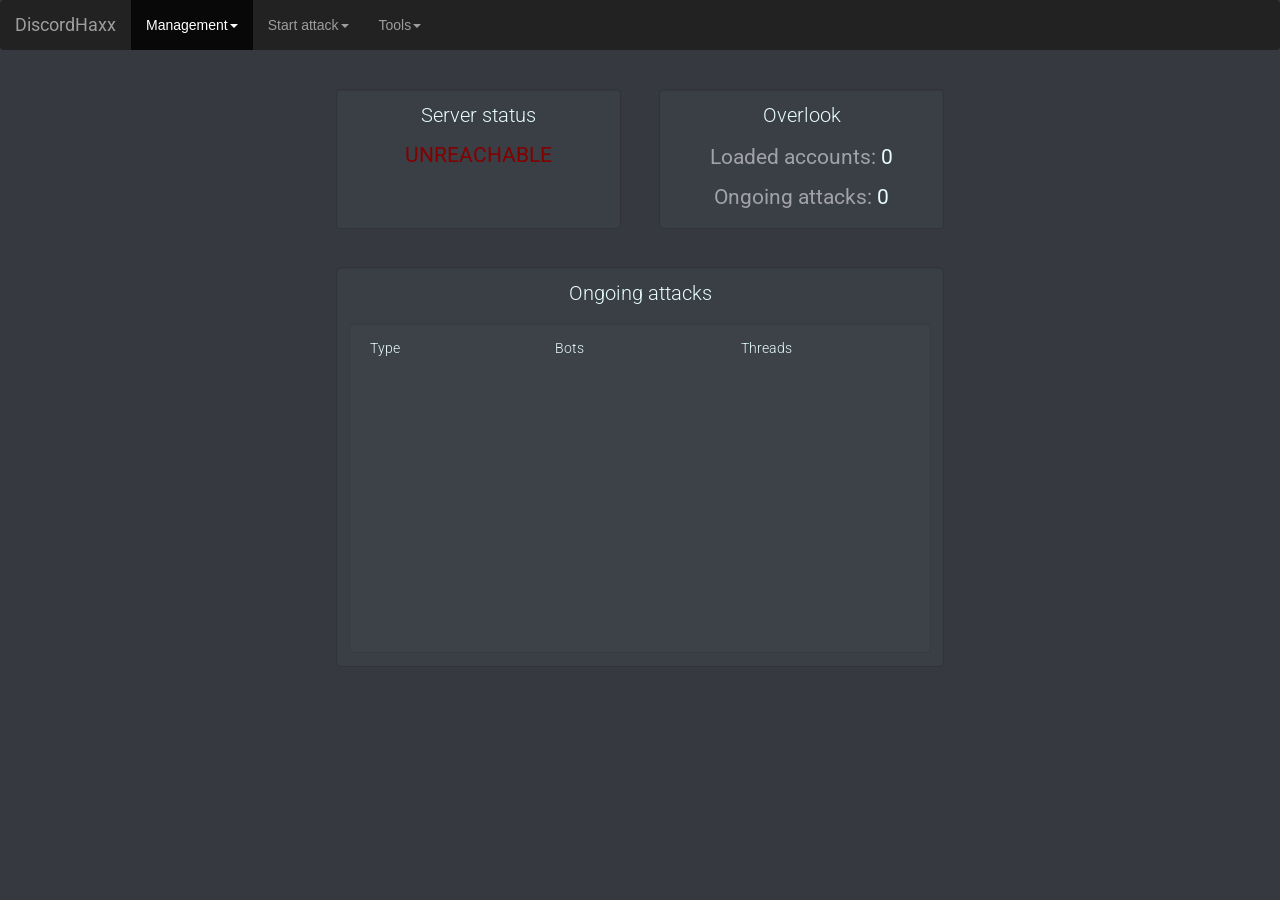
<file: OpenDiscordHaxxUI/Index.html>
<head>
    <link rel="stylesheet" href="css/ODH.css">
</head>

<!--i hate flashy screens, lol-->
<body class="dark-body" style="height: initial"></body>
<script>
    window.location = "Dashboard.html";
</script>
</file>
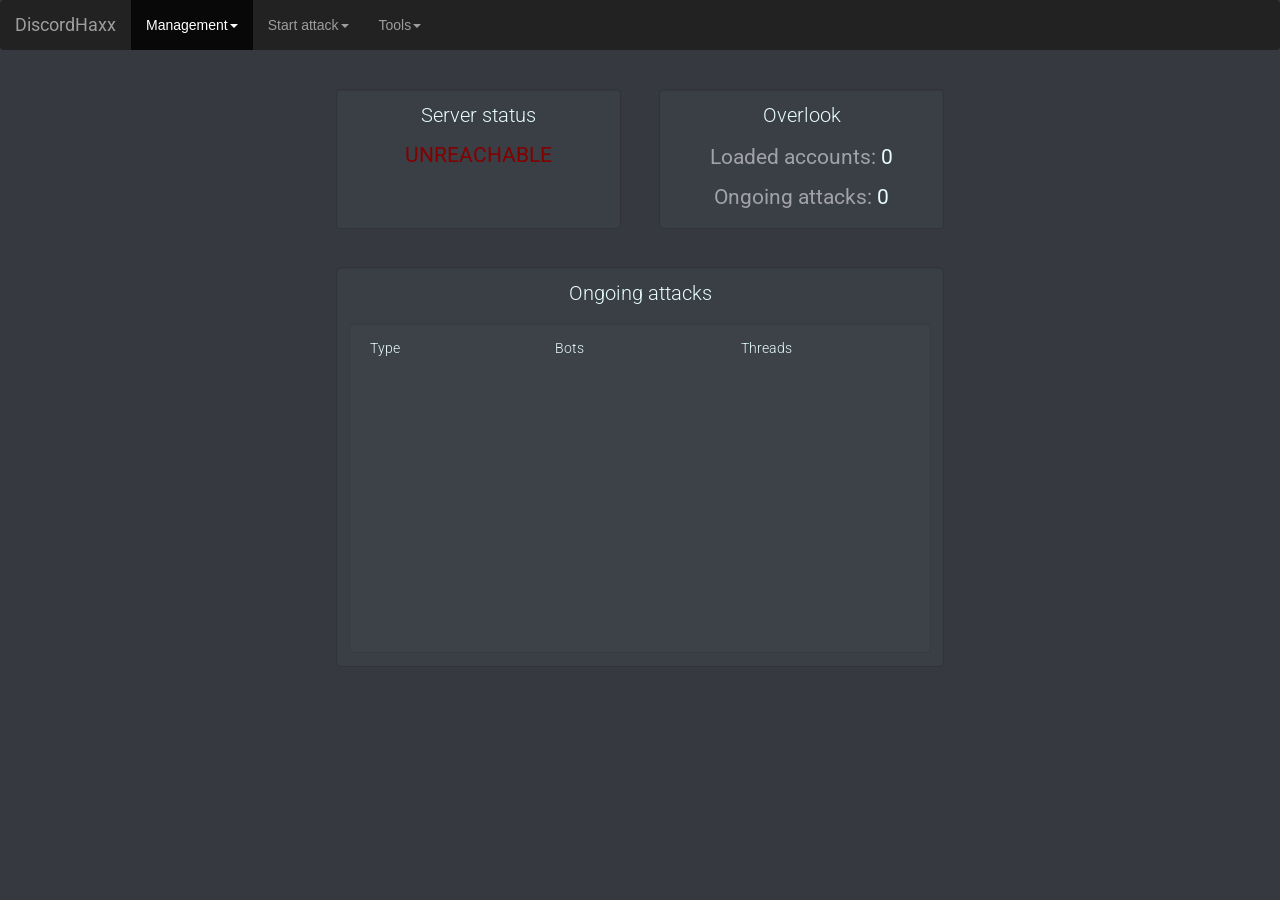
<file: OpenDiscordHaxxUI/Dashboard.html>
<!DOCTYPE html>


<style>
  /* Brief information */
  [id$=amount] {
    color: rgb(160,162,165); 
    font-size: 21px; 
    font-family: 'Roboto';
    text-align: center;
  }

  .attacks-tr {
    letter-spacing: 0.7px; 
    font-size: 17.5px;
  }
</style>


<html lang="en" xmlns="http://www.w3.org/1999/xhtml" style="height: 100%">
<head>
    <!-- Other shit -->
    <meta charset="utf-8" />
    <meta name="viewport" content="width=device-width, initial scale=1.0">
    <link rel="Icon" type="image/x-icon" href="Images/Anarchy.png">
    <title>Dashboard - OpenDH</title>


    <!-- CSS -->
    <link href="https://fonts.googleapis.com/css?family=Roboto:100,300" rel="stylesheet">
    <link rel="stylesheet" href="https://maxcdn.bootstrapcdn.com/bootstrap/3.4.0/css/bootstrap.min.css">
    <link rel="stylesheet" href="css/ODH.css">
    <link rel="stylesheet" href="css/Table.css">
    <link rel="stylesheet" href="css/ContextMenu.css">
    <link rel="stylesheet" href="css/Dashboard.css">


    <!-- JS -->
    <script src="https://ajax.googleapis.com/ajax/libs/jquery/3.4.1/jquery.min.js"></script>
    <script src="https://maxcdn.bootstrapcdn.com/bootstrap/3.4.0/js/bootstrap.min.js"></script> 
    <script src="js/ContextMenu.js" type="text/javascript"></script>
    <script src="js/Dashboard.js" type="text/javascript"></script>
</head>


<nav class="navbar navbar-inverse" style="border: none">
        <div class="container-fluid">
          <div class="navbar-header">
            <a class="navbar-brand" style="font-family: Roboto;" href="Dashboard.html">DiscordHaxx</a>
          </div>
          <ul class="nav navbar-nav">
            <li class="dropdown active">
              <a class="dropdown-toggle" data-toggle="dropdown">Management<span class="caret"></span></a>
              <ul class="dropdown-menu">
                <li><a href="Dashboard.html">Dashboard</a></li>
                <li><a href="Bot/List.html">Bots</a></li>
              </ul>
            </li>
            <li class="dropdown">
                <a class="dropdown-toggle" data-toggle="dropdown">Start attack<span class="caret"></span></a>
                <ul class="dropdown-menu">
                    <li><a href="Bot/Joiner.html">Joiner</a></li>
                    <li><a href="Bot/Leaver.html">Leaver</a></li>
                    <li><a href="Bot/Flooder.html">Flooder</a></li>
                    <li><a href="Bot/Friender.html">Friender</a></li>
                    <li><a href="Bot/Reactions.html">Reactions</a></li>
                    <li><a href="Bot/VCSpammer.html">VC spammer</a></li>
                </ul>
            </li>
            <li class="dropdown">
                <a class="dropdown-toggle" data-toggle="dropdown">Tools<span class="caret"></span></a>
                <ul class="dropdown-menu">
                  <li><a href="Tools/Checker.html">Checker</a></li>
                  <li><a href="Tools/Cleaner.html">Cleaner</a></li>
                  <li><a href="Tools/Recon.html">Server recon</a></li>
                </ul>
              </li>
        </ul>
    </div>
</nav> 

<body class="dark-body">
    <div style="display: flex; align-items: center; width: 646px; margin:0 auto">
        <!-- Server status -->
        <form class="form-control dark-container dashboard-container" style="width: 294px; height: 140px;">
            <p class="dark-title dashboard-title">Server status</p>
            <p id="serverStatus" style="color: rgb(170,192,195); font-size: 21px; font-family: Roboto; text-align: center; margin-top: 10px">UNKNOWN</p>
        </form>
        
        <!-- Brief information -->
        <form class="form-control dark-container dashboard-container" style="width: 294px; height: 140px;">
            <p class="dark-title dashboard-title" style="padding-bottom: 7px">Overlook</p>
            <p id="account-amount">Loaded accounts: <span style="color: rgb(230,252,255)">0</span></p>
            <p id="attack-amount">Ongoing attacks: <span style="color: rgb(230,252,255)">0</span></p>
        </form>
    </div>


    <!-- Ongoing attacks -->
    <ul id="attack-list-context-menu" class="dropdown-menu dark-dropdown-menu" role="menu" style="display:none">
      <li><a class="dark-dropdown">Kill</a></li>
    </ul>

    <div class="form-control dark-container dashboard-container" style="width: 608px; height: 400px; margin:0 auto; margin-top: 19px">
        <p class="dark-title dashboard-title">Ongoing attacks</p>

        <style>
          .table-hover tbody tr:hover td, .table-hover tbody tr:hover th {
            background-color: rgb(64,68,75);
          }
        </style>

        <div class="form-control" style="background-color: rgb(61,65,72); border-color: rgb(56,58,63); height: 330px; margin-top: 15px">
            <div style="max-height: 330px; overflow: auto">
                <table class="table table-hover">
                    <thead>
                        <th>Type</th>
                        <th>Bots</th>
                        <th>Threads</th>
                    </thead>
                    <tbody id="attack-list">
                    </tbody>
                </table>
            </div>
        </div>
    </div>
    <!-- End of ongoing attacks -->
</body>
</html>
</file>
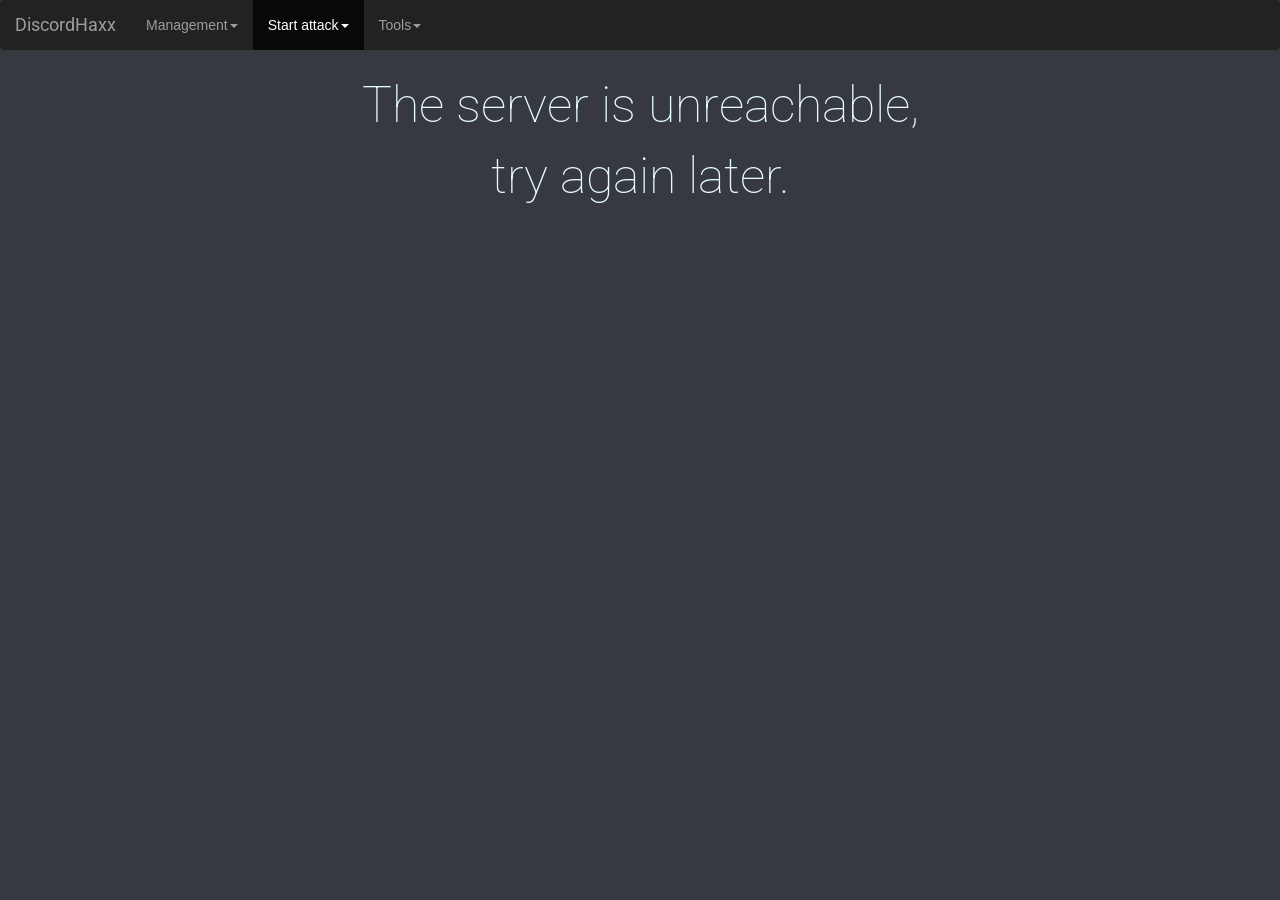
<file: OpenDiscordHaxxUI/Bot/Flooder.html>
<!DOCTYPE html>

<script>
    function Submit() {
        StartBot({ op: 'flood', channel_id: document.getElementById('channel-id').value, 
                                message: document.getElementById('message').value,
                                dm: document.getElementById('dm-channel').checked == true,
                                use_embed: document.getElementById('use-embed').checked == true,
                                embed: {
                                  title: document.getElementById('embed-title').value,
                                  description: document.getElementById('embed-desc').value,
                                  url: document.getElementById('embed-url').value,
                                  color: parseInt(document.getElementById('embed-color').value.substr(1), 16)
                                },
                                threads: document.getElementById('thread-amount').value });
    }

    function CheckDM() {
      const channelBox = document.getElementById('channel-id');

      if (document.getElementById('dm-channel').checked)
        channelBox.placeholder = 'User ID';
      else 
        channelBox.placeholder = 'Channel ID';
    }


    function CheckEmbed() {

      const container = document.getElementById('embed-container');

      container.style.display = document.getElementById('use-embed').checked ? 'inline-block' : 'none';
    }
</script>


<!DOCTYPE html>


<html lang="en" xmlns="http://www.w3.org/1999/xhtml" style="height: 100%">
<head>
    <!-- Other shit -->
    <meta charset="utf-8" />
    <meta name="viewport" content="width=device-width, initial scale=1.0">
    <link rel="Icon" type="image/x-icon" href="../Images/Anarchy.png">
    <title>Flooder - OpenDH</title>


    <!-- CSS -->
    <link rel="stylesheet" href="../css/ODH.css">
    <link rel="stylesheet" href="../css/Input-fix.css">
    <link href="https://fonts.googleapis.com/css?family=Roboto:100,300" rel="stylesheet">
    <link rel="stylesheet" href="https://maxcdn.bootstrapcdn.com/bootstrap/3.4.1/css/bootstrap.min.css">


    <!-- JS -->
    <script type="text/javascript" src="https://ajax.googleapis.com/ajax/libs/jquery/3.4.1/jquery.min.js"></script>
    <script type="text/javascript" src="https://maxcdn.bootstrapcdn.com/bootstrap/3.4.1/js/bootstrap.min.js"></script>
    <script src="../js/Toast.js"></script>
    <script src="../js/Error.js"></script>
    <script src="../js/RaidBot.js"></script>
</head>


<style>
  label {
    color: rgb(210,212,215); 
    font-size: 16px; 
    font-weight: 300;
  }
</style>


<nav id="odh-nav" class="navbar navbar-inverse" style="border: none">
    <div class="container-fluid">
      <div class="navbar-header">
        <a class="navbar-brand" style="font-family: Roboto;" href="../Dashboard.html">DiscordHaxx</a>
      </div>
      <ul class="nav navbar-nav">
        <li class="dropdown">
          <a class="dropdown-toggle" data-toggle="dropdown">Management<span class="caret"></span></a>
          <ul class="dropdown-menu">
            <li><a href="../Dashboard.html">Dashboard</a></li>
            <li><a href="List.html">Bots</a></li>
          </ul>
        </li>
        <li class="dropdown active">
            <a class="dropdown-toggle" data-toggle="dropdown">Start attack<span class="caret"></span></a>
            <ul class="dropdown-menu">
                <li><a href="Joiner.html">Joiner</a></li>
                <li><a href="Leaver.html">Leaver</a></li>
                <li><a href="Flooder.html">Flooder</a></li>
                <li><a href="Friender.html">Friender</a></li>
                <li><a href="Reactions.html">Reactions</a></li>
                <li><a href="VCSpammer.html">VC spammer</a></li>
            </ul>
        </li>
        <li class="dropdown">
          <a class="dropdown-toggle" data-toggle="dropdown">Tools<span class="caret"></span></a>
          <ul class="dropdown-menu">
            <li><a href="../Tools/Checker.html">Checker</a></li>
            <li><a href="../Tools/Cleaner.html">Cleaner</a></li>
            <li><a href="../Tools/Recon.html">Server recon</a></li>
          </ul>
        </li>
    </ul>
  </div>
  </nav>

<body class="dark-body">
      <h1 class="dark-title" style="margin-top: 40px;">Flooder</h1>
      <br>

        <div class="center-block" style="width: 723px;">

          <div style="width: 723px; display: inline-flex">

            <div class="form-control dark-container center-block" style="width: 360px; height: 252px; padding: 0; display: inline-block;">
            
              <input type="number" min="1" class="form-control dark-input center-block" style="width: 340px; margin-top: 10px" placeholder="Channel ID" id="channel-id">
              <br>
        
              <textarea class="form-control dark-input center-block" rows="5" style="width: 340px; resize: none" placeholder="Message" id="message"></textarea>
              
              <!-- Check options (dm channel, add embed) -->
              <div class="center-block" style="width: 226px; margin-top: 16px">
        
                <div style="display: inline" onclick="CheckDM()">
                  <input type="checkbox" id="dm-channel">
                  <label for="dm-channel">DM channel</label>
                </div>
        
                <div style="display: inline-block; margin-left: 20px" onclick="CheckEmbed()">
                  <input type="checkbox" id="use-embed">
                  <label for="use-embed">Add embed</label>
                </div>
              </div>
      
            </div>
      
            <div id="embed-container" class="form-control dark-container" style="width: 340px; height: 252px; margin-left: 20px; display: none">
              
              <input class="form-control dark-input center-block" style="width: 312px; margin-top: 7px" placeholder="Title" id="embed-title">
              <input class="form-control dark-input center-block" style="width: 312px; margin-top: 15px" placeholder="Description" id="embed-desc">
              <input class="form-control dark-input center-block" style="width: 312px; margin-top: 15px" placeholder="Title URL" id="embed-url">
              
              <h3 class="dark-title" style="margin-top: 16px; text-align: left">Color</h3>
              <form class="form-control" style="background-color: rgb(47,49,54); border-color: rgb(40,44,47)">
                <input id="embed-color" type="color" style="width: 308px; height: 7px; margin-left: -10px; margin-top: -7px; background-color: inherit; border: none; outline: none;">
              </form>
      
            </div>
    
          </div>
        </div>

      <button class="btn dark-btn center-block" style="width: 240px; margin-top: 36px" onclick="Submit()">Start</button>

      <input type="number" min="1" max="2000" class="form-control dark-input" placeholder="Threads" id="thread-amount">
</html>
</file>
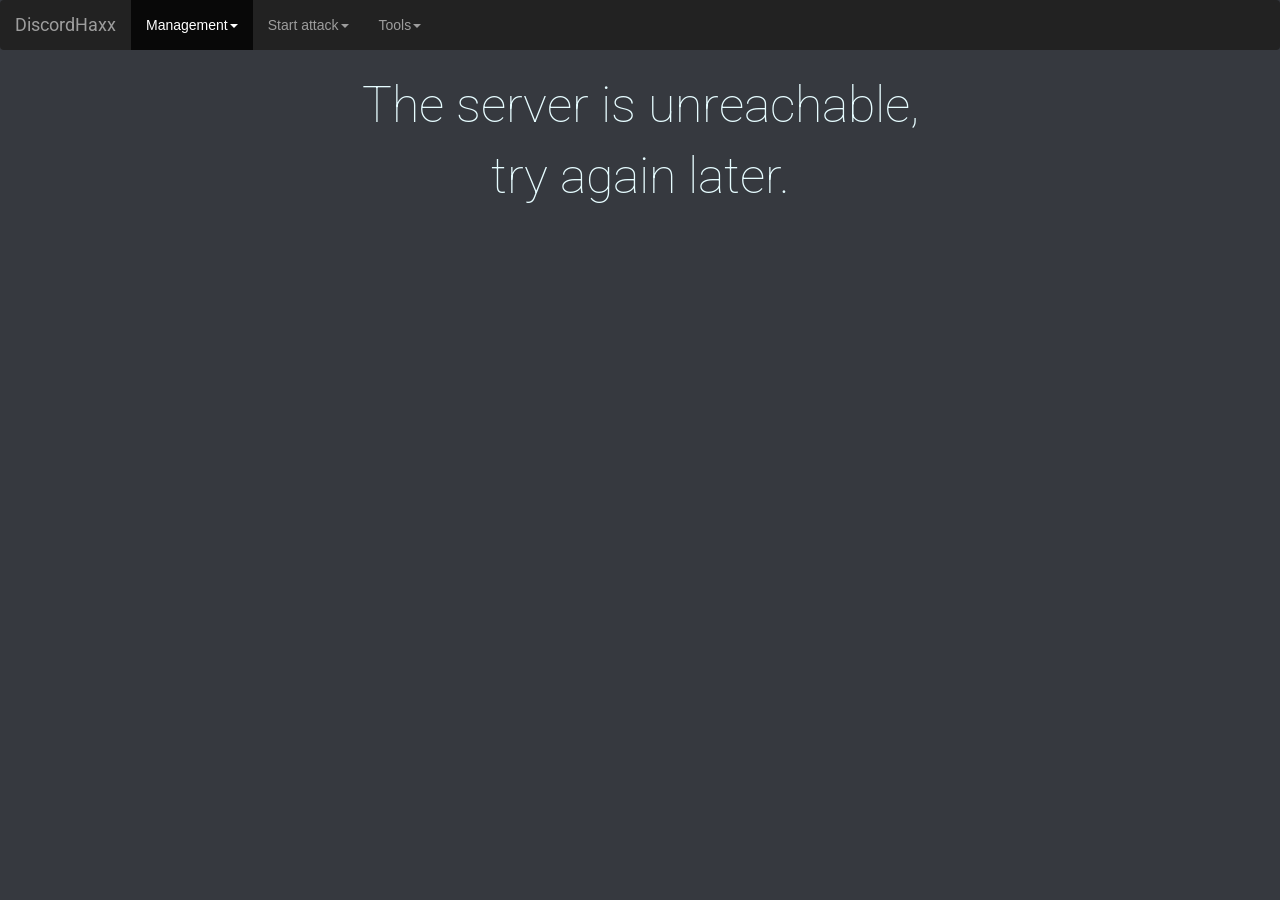
<file: OpenDiscordHaxxUI/Bot/List.html>
<!DOCTYPE html>

<html lang="en" xmlns="http://www.w3.org/1999/xhtml" style="height: 100%">
<head>
    <!-- Other shit -->
    <meta charset="utf-8" />
    <meta name="viewport" content="width=device-width, initial scale=1.0">
    <link rel="Icon" type="image/x-icon" href="../Images/Anarchy.png">
    <title>Bots - OpenDH</title>


    <!-- CSS -->
    <link href="https://fonts.googleapis.com/css?family=Roboto:100,300" rel="stylesheet">
    <link rel="stylesheet" href="https://maxcdn.bootstrapcdn.com/bootstrap/3.4.0/css/bootstrap.min.css">
    <link rel="stylesheet" href="../css/ODH.css">
    <link rel="stylesheet" href="../css/Table.css">
    <link rel="stylesheet" href="../css/ContextMenu.css">


    <!-- JS -->
    <script src="https://ajax.googleapis.com/ajax/libs/jquery/3.4.1/jquery.min.js"></script>
    <script src="https://maxcdn.bootstrapcdn.com/bootstrap/3.4.0/js/bootstrap.min.js"></script> 
    <script src="../js/ContextMenu.js"></script>
    <script src="../js/Toast.js"></script>
    <script src="../js/Error.js"></script>
    <script src="../js/BotList.js"></script>
</head>

<script>
    let imageData = null;

    function ReadImageFile(input) {
        if (input.files && input.files[0]) {
          let reader = new FileReader();
          reader.onload = function (e) {
            const splitted = input.value.split('.');
            const extension = splitted[splitted.length - 1];

            if (extension == 'png' || extension == 'jpg' || extension == 'gif') {
              imageData = e.target.result;

              $('#modify-pfp')
              .attr('src', e.target.result)
              .width(80)
              .height(80);
            }
          };
          
          reader.readAsDataURL(input.files[0]);
        }
    }

    function Modify() {
      SendJson({ op: ListOpcode.BotModify, 
                 id: document.getElementById('modify-id').innerText, 
                 hypesquad: document.getElementById('modify-hype').value,
                 status: document.getElementById('status').value,
                 avatar: imageData,
                 set_all: document.getElementById('set-all').checked == true });
    }
</script>

<!-- For More Information in bot info -->
<style>
  .nav-pills li a {
    color: rgb(202,204,207);
  }

  .nav-pills .active a {
    color: rgb(230,252,255) !important;
  }
</style>

<nav id="odh-nav" class="navbar navbar-inverse" style="border: none">
  <div class="container-fluid">
    <div class="navbar-header">
      <a class="navbar-brand" style="font-family: Roboto;" href="../Dashboard.html">DiscordHaxx</a>
    </div>
    <ul class="nav navbar-nav">
      <li class="dropdown active">
        <a class="dropdown-toggle" data-toggle="dropdown">Management<span class="caret"></span></a>
        <ul class="dropdown-menu">
          <li><a href="../Dashboard.html">Dashboard</a></li>
          <li><a href="List.html">Bots</a></li>
        </ul>
      </li>
      <li class="dropdown">
          <a class="dropdown-toggle" data-toggle="dropdown">Start attack<span class="caret"></span></a>
          <ul class="dropdown-menu">
              <li><a href="Joiner.html">Joiner</a></li>
              <li><a href="Leaver.html">Leaver</a></li>
              <li><a href="Flooder.html">Flooder</a></li>
              <li><a href="Friender.html">Friender</a></li>
              <li><a href="Reactions.html">Reactions</a></li>
              <li><a href="VCSpammer.html">VC spammer</a></li>
          </ul>
      </li>
      <li class="dropdown">
          <a class="dropdown-toggle" data-toggle="dropdown">Tools<span class="caret"></span></a>
          <ul class="dropdown-menu">
            <li><a href="../Tools/Checker.html">Checker</a></li>
            <li><a href="../Tools/Cleaner.html">Cleaner</a></li>
            <li><a href="../Tools/Recon.html">Server recon</a></li>
          </ul>
        </li>
  </ul>
</div>
</nav> 

<body class="dark-body">
    <!-- Bot list context menu -->
    <ul id="bot-list-context-menu" class="dropdown-menu dark-dropdown-menu" style="width: 175px" role="menu" style="display:none;">
        <li><a class="dark-dropdown">Modify user</a></li>
        <li><a class="dark-dropdown">Get profile</a></li>
        <li><a class="dark-dropdown">Get token</a></li>
    </ul>

    <!-- Account modification popup -->
    <div id="modify-bot-modal" class="modal fade" role="dialog" aria-hidden="true">
        <span id="modify-id" style="display: none"></span>

        <div class="modal-dialog">
            <div class="modal-content dark-container" style="height: 410px">
                <div class="modal-header">
                <button type="button" class="close" style="color: rgb(230,252,255)" data-dismiss="modal" aria-hidden="true">&times;</button> 
                <h4 id="modify-title" class="modal-title">Modify account</h4>
                </div>
                <div class="modal-body">
                  <div style="display: flex; margin-bottom: 6px">
                    <input id="modify-pfp-file" type="file" style="display: none" onchange="ReadImageFile(this)">

                    <!-- Profile picture -->
                    <div style="width: 80px; height: 80px; margin-right: 22px;" onmouseover="$('#modify-pfp-darken').fadeTo(150, 0.3)" onmouseout="const darken = document.getElementById('modify-pfp-darken'); darken.style.display = 'none'; darken.style.opacity = '0%'">
                      <img id="modify-pfp" src="../Images/Anarchy.png" style="width: 100%; height: 100%; -moz-border-radius: 50%; -webkit-border-radius: 50%; border-radius: 50%;" onerror="this.src = '../Images/Default.png'">
                      <!-- This is used as an overlay to make the image appear a bit darker -->
                      <div id="modify-pfp-darken" style="width: 80px; height: 80px; display: none; background-color: black; position: absolute; left: 15px; top: 15px; -moz-border-radius: 50%; -webkit-border-radius: 50%; border-radius: 50%" onclick="$('#modify-pfp-file').click()"></div>
                    </div>
  
                    <!-- Name/Discriminator -->
                    <p id="modify-at" style="font-size: 20px; margin-top: 25px">Hackerman<span style="font-size: 17px; color: rgb(170,192,195); margin-left: 3px">#1337</span></p>
                  </div>

                  <div style="display: flex">
                    <div>
                      <h3>Hypesquad</h3>
                        
                      <select id="modify-hype" class="form-control dark-input" style="width: 270px">
                        <option style="font-family: Roboto; font-weight: 100;">None</option>
                        <option style="font-family: Roboto; font-weight: 100;">Bravery</option>
                        <option style="font-family: Roboto; font-weight: 100;">Brilliance</option>
                        <option style="font-family: Roboto; font-weight: 100;">Balance</option>
                      </select>
                    </div>
      
                    <div id="status-pick" style="margin-left: 26px">
                      <h3>Status</h3>
      
                      <select id="status" class="form-control dark-input" style="width: 270px">
                        <option style="font-family: Roboto; font-weight: 100;">Unset</option>
                        <option style="font-family: Roboto; font-weight: 100;">Online</option>
                        <option style="font-family: Roboto; font-weight: 100;">Idle</option>
                        <option style="font-family: Roboto; font-weight: 100;">Do not disturb</option>
                        <option style="font-family: Roboto; font-weight: 100;">Offline</option>
                      </select>
                    </div>
                  </div>


                  <div class="form-check" style="margin-top: 118px">
                    <input class="form-check-input" type="checkbox" id="set-all">
                    <label class="form-check-label" style="font-weight:300; font-size: 15px" for="set-all">Change for all bots</label>
                  </div>
    
                  <button class="btn dark-btn" data-dismiss="modal" style="width: 180px; position: absolute; top: 300px; right: 15px;" onclick="Modify()">Apply</button>
                </div>
            </div>
        </div>
    </div>


    <!-- Profile popup -->
    <div id="profile-modal" class="modal fade" role="dialog" aria-hidden="true">

        <div class="modal-dialog">
            <div class="modal-content dark-container" style="height: 530px">
                <div class="modal-body">

                  <!-- Top -->
                  <div style="display: flex; margin-bottom: 14px">
                      <img id="profile-pfp" src="../Images/Anarchy.png" style="width: 80px; height: 80px; margin-bottom: 11px; margin-right: 22px; -moz-border-radius: 50%; -webkit-border-radius: 50%; border-radius: 50%;" onerror="this.src = '../Images/Default.png'">

                      <div>
                        <!-- Name/Discriminator -->
                        <p id="profile-at" style="font-size: 20px; margin-top: 7px;">Hackerman<span style="font-size: 17px; color: rgb(170,192,195); margin-left: 3px">#1337</span></p>

                        <div id="profile-badges" style="display: flex; margin-top: -2px">
                        </div>
                      </div>
                  </div>

                  <!-- More information -->
                  <div style="margin-left: 9px">
                      <ul class="nav nav-pills" style="border: none">
                        <li class="active"><a style="background-color: rgb(42,45,51); border: none" data-toggle="pill" href="#guilds">Servers</a></li>
                        <li><a style="background-color: rgb(42,45,51); border: none" data-toggle="pill" href="#friends">Friends</a></li>
                      </ul>
      
                      <div class="tab-content form-control" style="background-color: rgb(50,53,59); color: rgb(230,252,255); width: 550px; height: 320px; border: none; margin-top: 2px">
                        <div id="guilds" class="tab-pane fade in active" style="overflow: auto; max-height: 300px">
                          <table class="table table-hover" style="background-color: rgb(50,53,59);">
                            <thead>
                              <th>Name</th>
                              <th>Id</th>
                            </thead>
                            <tbody id="guild-list">
                            </tbody>
                          </table>
                        </div>
                      <div id="friends" class="tab-pane fade" style="overflow: auto; max-height: 300px">
                        <table class="table table-hover" style="background-color: rgb(50,53,59);">
                          <thead>
                            <th>@</th>
                            <th>Id</th>
                          </thead>
                          <tbody id="friends-list">
                          </tbody>
                        </table>
                      </div>
                  </div>
                </div>
              </div>
          </div>
      </div>
    </div>


    <!-- Account token popup -->
    <div id="bot-token-modal" class="modal fade" role="dialog" aria-hidden="true">
        <div class="modal-dialog">
            <div class="modal-content dark-container">
                <div class="modal-body">
                  <button type="button" class="close" style="color: rgb(230,252,255)" data-dismiss="modal" aria-hidden="true">&times;</button> 
                  <h3 id="bot-token-title" class="modal-title">Token for account</h3>
                  
                  <p id="bot-token" style="margin-top: 12px"></p>
                </div>
            </div>
        </div>
    </div>


    <!-- Bot list -->
    <div id="bot-list-container" class="form-control dark-container" style="margin: auto; width:70%; height: auto; margin-bottom: 20px">
        <table class="table table-hover">
            <thead>
                <th>@</th>
                <th>ID</th>
                <th>Hypesquad</th>
                <th>Verification</th>
            </thead>
            <tbody id="bot-list">
            </tbody>
        </table>
    </div>
</body>
</html>
</file>
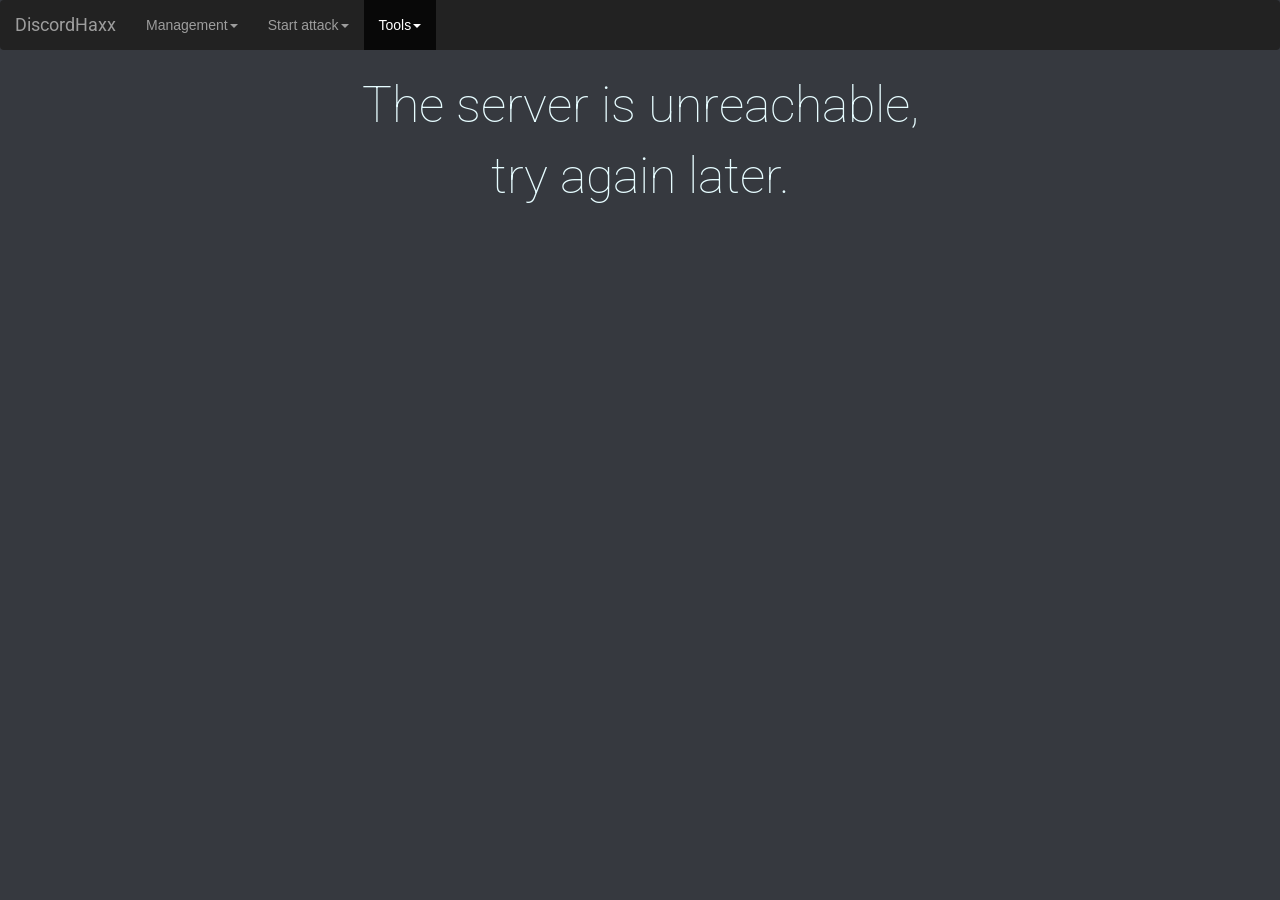
<file: OpenDiscordHaxxUI/Tools/Cleaner.html>
<!DOCTYPE html>

<!DOCTYPE html>

<html lang="en" xmlns="http://www.w3.org/1999/xhtml" style="height: 100%">
<head>
    <!-- Other shit -->
    <meta charset="utf-8" />
    <meta name="viewport" content="width=device-width, initial scale=1.0">
    <link rel="Icon" type="image/x-icon" href="../Images/Anarchy.png">
    <title>Cleaner - OpenDH</title>


    <!-- CSS -->
    <link rel="stylesheet" href="../css/ODH.css">
    <link href="https://fonts.googleapis.com/css?family=Roboto:100,300" rel="stylesheet">
    <link rel="stylesheet" href="https://maxcdn.bootstrapcdn.com/bootstrap/3.4.1/css/bootstrap.min.css">


    <!-- JS -->
    <script type="text/javascript" src="https://ajax.googleapis.com/ajax/libs/jquery/3.4.1/jquery.min.js"></script>
    <script type="text/javascript" src="https://maxcdn.bootstrapcdn.com/bootstrap/3.4.1/js/bootstrap.min.js"></script>
    <script src="../js/Toast.js"></script>
    <script src="../js/Error.js"></script>
    <script src="../js/Cleaner.js"></script>
</head>

<style>
  .form-check-label {
    font-weight:300; 
    font-size: 15px;
  }
</style>

<nav id="odh-nav" class="navbar navbar-inverse" style="border: none">
    <div class="container-fluid">
      <div class="navbar-header">
        <a class="navbar-brand" style="font-family: Roboto;" href="../Dashboard.html">DiscordHaxx</a>
      </div>
      <ul class="nav navbar-nav">
        <li class="dropdown">
          <a class="dropdown-toggle" data-toggle="dropdown">Management<span class="caret"></span></a>
          <ul class="dropdown-menu">
            <li><a href="../Dashboard.html">Dashboard</a></li>
            <li><a href="../Bot/List.html">Bots</a></li>
          </ul>
        </li>
        <li class="dropdown">
            <a class="dropdown-toggle" data-toggle="dropdown">Start attack<span class="caret"></span></a>
            <ul class="dropdown-menu">
                <li><a href="../Bot/Joiner.html">Joiner</a></li>
                <li><a href="../Bot/Leaver.html">Leaver</a></li>
                <li><a href="../Bot/Flooder.html">Flooder</a></li>
                <li><a href="../Bot/Friender.html">Friender</a></li>
                <li><a href="../Bot/Reactions.html">Reactions</a></li>
                <li><a href="../Bot/VCSpammer.html">VC spammer</a></li>
            </ul>
        </li>
        <li class="dropdown active">
            <a class="dropdown-toggle" data-toggle="dropdown">Tools<span class="caret"></span></a>
            <ul class="dropdown-menu">
              <li><a href="Checker.html">Checker</a></li>
              <li><a href="Cleaner.html">Cleaner</a></li>
              <li><a href="Recon.html">Server recon</a></li>
            </ul>
        </li>
    </ul>
  </div>
  </nav> 

<body class="dark-body">
    <h1 class="dark-title" style="margin-top: 40px; text-align: center">Bot cleaner</h1>

    <fieldset id="clean-options">
        <form class="form-control dark-container center-block" style="width: 50%; min-width: 210px; height: 300px; position: relative; margin-top: 30px">

            <div class="form-check">
              <input class="form-check-input" type="checkbox" id="remove-guilds" checked>
              <label class="form-check-label" for="remove-guilds">Remove guilds</label>
            </div>
            <div class="form-check">
              <input class="form-check-input" type="checkbox" id="remove-relationships" checked>
              <label class="form-check-label" for="remove-relationships">Remove relationships</label>
            </div>
            <div class="form-check">
              <input class="form-check-input" type="checkbox" id="remove-privates" checked>
              <label class="form-check-label" for="remove-privates">Remove DMs</label>
            </div>
            <div class="form-check">
              <input class="form-check-input" type="checkbox" id="reset-profile">
              <label class="form-check-label" for="reset-profile">Reset profile</label>
            </div>
      
            <button class="btn dark-btn" data-dismiss="modal" style="width: 180px; position: absolute; bottom: 13px; right: 13px" onclick="StartCleaner()">Start</button>
          </form>
    </fieldset>


    <div class="center-block" style="width: 50%; min-width: 210px; margin-top: 55px">
      <h3 class="dark-title" style="text-align: left">Logs</h3>

      <textarea id="cleaner-logs" class="form-control dark-container" rows="14" style="width: 100%; margin-top: 10px; resize: none" readonly></textarea>
    </div>
</html>
</file>
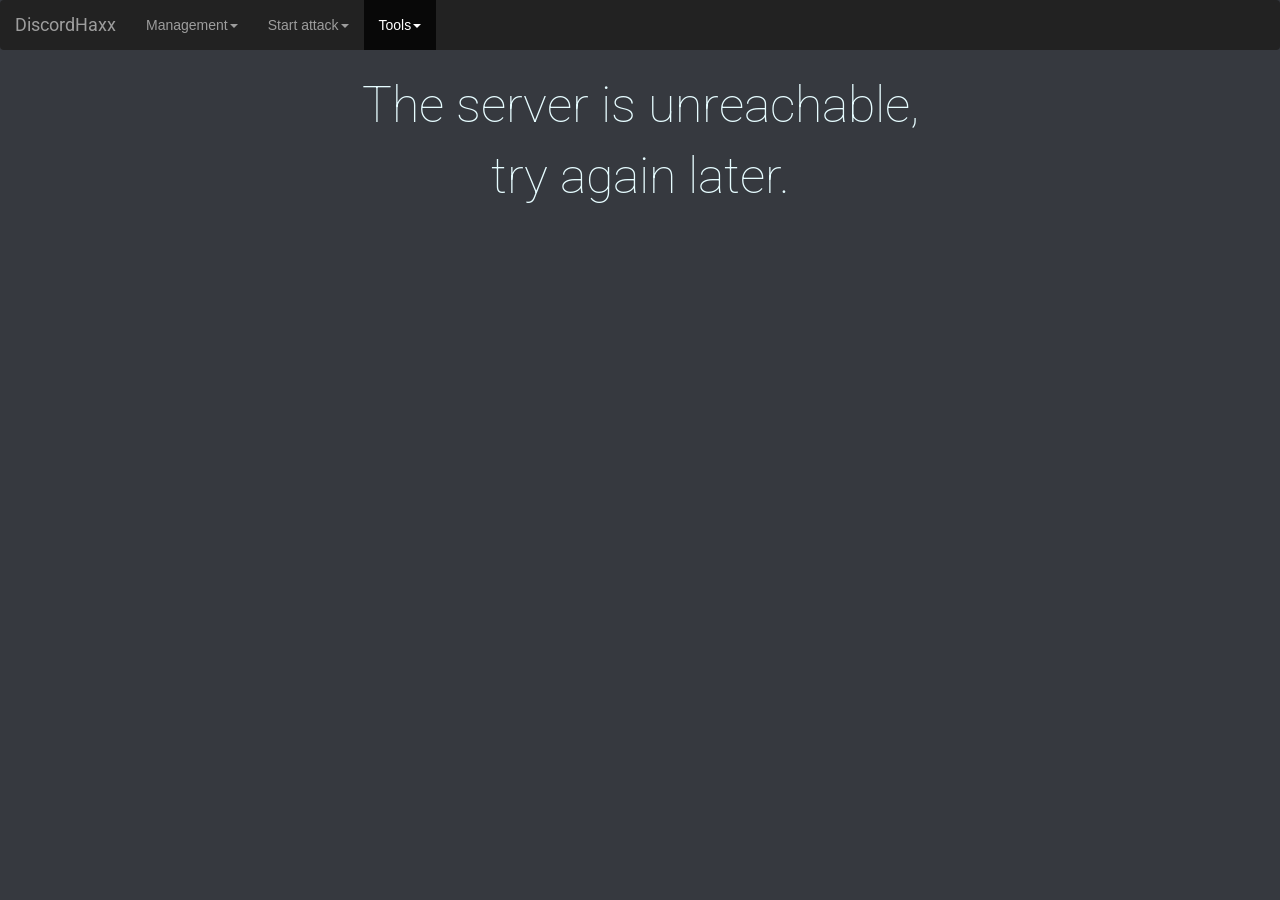
<file: OpenDiscordHaxxUI/Tools/Recon.html>
<!DOCTYPE html>

<html lang="en" xmlns="http://www.w3.org/1999/xhtml" style="height: 100%">
<head>
    <!-- Other shit -->
    <meta charset="utf-8" />
    <meta name="viewport" content="width=device-width, initial scale=1.0">
    <link rel="Icon" type="image/x-icon" href="../Images/Anarchy.png">
    <title>Server recon - OpenDH</title>


    <!-- CSS -->
    <link href="https://fonts.googleapis.com/css?family=Roboto:100,300" rel="stylesheet">
    <link rel="stylesheet" href="https://maxcdn.bootstrapcdn.com/bootstrap/3.4.1/css/bootstrap.min.css">
    <link rel="stylesheet" href="../css/ODH.css">
    <link rel="stylesheet" href="../css/Input-fix.css">
    <link rel="stylesheet" href="../css/Table.css">
    <link rel="stylesheet" href="../css/ContextMenu.css">


    <!-- JS -->
    <script type="text/javascript" src="https://ajax.googleapis.com/ajax/libs/jquery/3.4.1/jquery.min.js"></script>
    <script type="text/javascript" src="https://maxcdn.bootstrapcdn.com/bootstrap/3.4.1/js/bootstrap.min.js"></script>
    <script src="../js/Toast.js"></script>
    <script src="../js/Error.js"></script>
    <script src="../js/ContextMenu.js"></script>
    <script src="../js/Recon.js"></script>
</head>


<nav id="odh-nav" class="navbar navbar-inverse" style="border: none">
    <div class="container-fluid">
      <div class="navbar-header">
        <a class="navbar-brand" style="font-family: Roboto;" href="../Dashboard.html">DiscordHaxx</a>
      </div>
      <ul class="nav navbar-nav">
        <li class="dropdown">
          <a class="dropdown-toggle" data-toggle="dropdown">Management<span class="caret"></span></a>
          <ul class="dropdown-menu">
            <li><a href="../Dashboard.html">Dashboard</a></li>
            <li><a href="../Bot/List.html">Bots</a></li>
          </ul>
        </li>
        <li class="dropdown">
            <a class="dropdown-toggle" data-toggle="dropdown">Start attack<span class="caret"></span></a>
            <ul class="dropdown-menu">
                <li><a href="../Bot/Joiner.html">Joiner</a></li>
                <li><a href="../Bot/Leaver.html">Leaver</a></li>
                <li><a href="../Bot/Flooder.html">Flooder</a></li>
                <li><a href="../Bot/Friender.html">Friender</a></li>
                <li><a href="../Bot/Reactions.html">Reactions</a></li>
                <li><a href="../Bot/VCSpammer.html">VC spammer</a></li>
            </ul>
        </li>
        <li class="dropdown active">
            <a class="dropdown-toggle" data-toggle="dropdown">Tools<span class="caret"></span></a>
            <ul class="dropdown-menu">
              <li><a href="Checker.html">Checker</a></li>
              <li><a href="Cleaner.html">Cleaner</a></li>
              <li><a href="Recon.html">Server recon</a></li>
            </ul>
        </li>
    </ul>
  </div>
  </nav> 

<body class="dark-body">
    <ul id="roles-context-menu" class="dropdown-menu" role="menu" style="display:none;">
        <li><a>Get messagable</a></li>
    </ul>


    <div id="transformed-modal" class="modal fade" role="dialog" aria-hidden="true">
      <div class="modal-dialog">
        <div class="modal-content dark-container">
            <div class="modal-body">
              <button type="button" class="close" style="color: rgb(230,252,255)" data-dismiss="modal" aria-hidden="true">&times;</button> 
              <h3 id="transformed-modal-title" class="modal-title">Role as messagable</h3>
              
              <p id="transformed" style="margin-top: 12px"></p>
            </div>
        </div>
      </div>
    </div>

    <ul id="emojis-context-menu" class="dropdown-menu" role="menu" style="display: none">
      <li><a>Get messagable</a></li>
      <li><a>Get reactable</a></li>
    </ul>

    <h1 class="dark-title" style="margin-top: 40px; text-align: center">Server recon</h1>

    <fieldset id="recon-container">
      <div class="form-control dark-container center-block" style="width: 70%; min-width: 652px; height: 77%; min-height: 635px; margin-top: 30px;">
        <div style="margin: 15px;">
            <div style="display: flex; margin-top: 21px;">
                <input type="number" min="1" class="form-control dark-input" style="width: 85%; margin-right: 20px" placeholder="Server ID" id="guild-id">
                <button class="btn dark-btn" style="width: 170px; align-self: flex-end" onclick="StartRecon()">Start</button>
            </div>

            <br>
            <hr>

            <!-- Server info -->
            <div class="form-control dark-container" style="background-color: rgb(56,60,67) !important; width: 100%; height: 186px; margin-top: 42px">
                <h3 id="server-name" style="font-family: Roboto; margin-top: 5px">Please enter a server ID</h3>
                <p id="server-desc" style="color: rgb(210,212,215)">No description</p>
                <p id="server-region" style="margin-top: 14px; font-size: 17px">Server region: Unknown</p>
                <p id="verification-level" style="font-size: 17px">Verification level: Unknown</p>
                <p id="vanity-invite" style="font-size: 17px">Custom invite: None</p>
            </div>

            <!-- Pingable roles, Emojis -->
            <div style="display: flex; margin-top: 15px">
              <div style="width: 49%">
                <h2 class="dark-title">Pingable roles</h2>
                <div class="form-control dark-container" style="background-color: rgb(56,60,67) !important; width: 100%; height: 210px">
                  <div style="max-height: 200px; overflow: auto">
                    <table class="table table-hover">
                      <thead>
                          <th>Name</th>
                          <th>ID</th>
                      </thead>
                      <tbody id="role-list">
                      </tbody>
                    </table>
                  </div>
                </div>
              </div>
              
              <div style="width: 49%; margin-left: 40px">
                <h2 class="dark-title">Emojis</h2>
                <div class="form-control dark-container" style="background-color: rgb(56,60,67) !important; width: 100%; height: 210px">
                  <div style="max-height: 200px; overflow: auto">
                    <table class="table table-hover">
                      <thead>
                          <th>Name</th>
                          <th>ID</th>
                      </thead>
                      <tbody id="emoji-list">
                      </tbody>
                    </table>
                  </div>
                </div>
              </div>
            </div>            

            <p id="bots-in-server" style="margin-top: 15px">No bots are in this server</p>
        </div>
      </div>
    </fieldset>

    <p id="recon-id" style="display: none"></p>
</html>
</file>
<file: OpenDiscordHaxxUI/css/ODH.css>
/* stuff for nav bar*/
div ul li ul {
    background-color: rgb(34,34,34) !important;
}


div ul li ul li a  {
    color: rgb(190,192,195) !important;
    font-family: 'Roboto';
}


div ul li ul li a:hover  {
    background-color: rgb(38,38,38) !important;
}
/* end of stuff for nav bar */

div img {
    height: 1em;
    width: auto;
}

.dark-body {
    background-color: rgb(54,57,63); 
    height: 100%;
}


.dark-title {
    color: rgb(230,252,255) !important;
    font-family: 'Roboto';
    font-weight: 100;
    text-align: center;
}


.dark-container {
    border-color: rgb(49,51,56) !important;
    background-color: rgb(58,62,69) !important;
    color: rgb(230,252,255) !important;
    font-family: 'Roboto';
}


.dark-btn {
    background-color: rgb(45,47,51) !important; 
    border-color: rgb(40,44,47) !important;
    color: rgb(230,252,255) !important;
    letter-spacing: 0.5px;
    font-family: 'Roboto';
}


.dark-input {
    background-color: rgb(47,49,54) !important; 
    border-color: rgb(40,44,47) !important;
    color: rgb(230,252,255) !important;
    font-family: 'Roboto';
}


#thread-amount {
    width: 140px; 
    position: absolute; 
    bottom: 10px;
    right: 10px;
}
</file>
<file: OpenDiscordHaxxUI/css/Table.css>
.table-hover tbody tr:hover td, .table-hover tbody tr:hover th {
    background-color: rgb(62,66,73);
}
  

th {
    font-weight: 300;
    width: 25%;
}
  
  
tr {
    border-style: hidden !important;
}

.table {
    color: rgb(230,252,255);
}
</file>
<file: OpenDiscordHaxxUI/css/ContextMenu.css>
[id$=-context-menu] {
    background-color: rgb(34,34,34) !important;
}

[id$=-context-menu]:hover {
    cursor: pointer;
}

[id$=-context-menu] li a {
    color: rgb(190,192,195) !important;
    font-family: 'Roboto';
}

[id$=-context-menu] li a:hover  {
    background-color: rgb(38,38,38) !important;
}
</file>
<file: OpenDiscordHaxxUI/css/Dashboard.css>
.dashboard-container {
    margin: 19px;
}

.dashboard-title {
    margin: 5px;
    font-weight: 300;
    font-size: 20px;
}

.dashboard-content {
    margin: auto;
    width: 50%;
}
</file>
<file: OpenDiscordHaxxUI/css/Input-fix.css>
input::-webkit-inner-spin-button,
input::-webkit-outer-spin-button {
    -webkit-appearance: none;
}
input[type="number"] {
    -moz-appearance: textfield;
}
</file>
